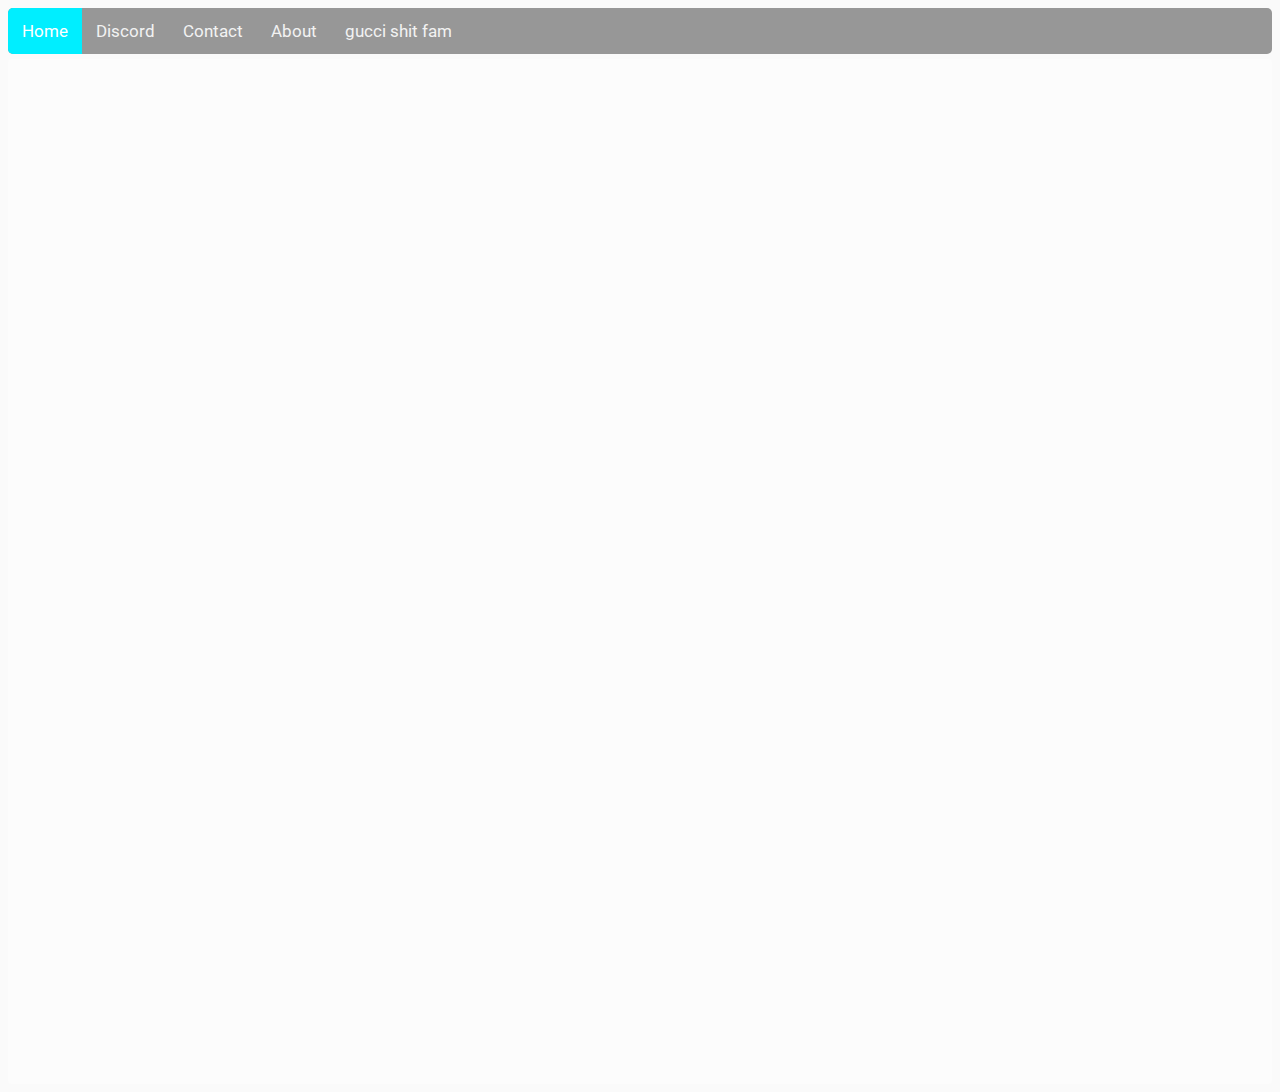
<file: index.html>
<html>
    <head>
        <link rel="stylesheet" href="CSS/index.css">
        <link rel="stylesheet" href="CSS/navbar.css">
    </head>
    <body>
        <div class="navbar">
            <a class="current" href="">Home</a>
            <a href="discord.html">Discord</a>
            <a href="contact.html">Contact</a>
            <a href="about.html">About</a>
            <a href="Bypass.html">gucci shit fam</a>
        </div>
        <div class="content">
                <center>
                    <div class="div1"><h1>Hello! Welcome to my site!</h1></div>
                    <div class="p1"><p>Feel free to have a look around, I know it's not really much but it's worth a shot on trying to make a fully functioning site without any JavaScript at all.</p></div>
                </center>
            </div>
    </body>
</html>
<!--I see you're looking into the terribly made HTML and CSS for this project! Well it's something, a start, as I continue to learn HTML and CSS.!-->
</file>
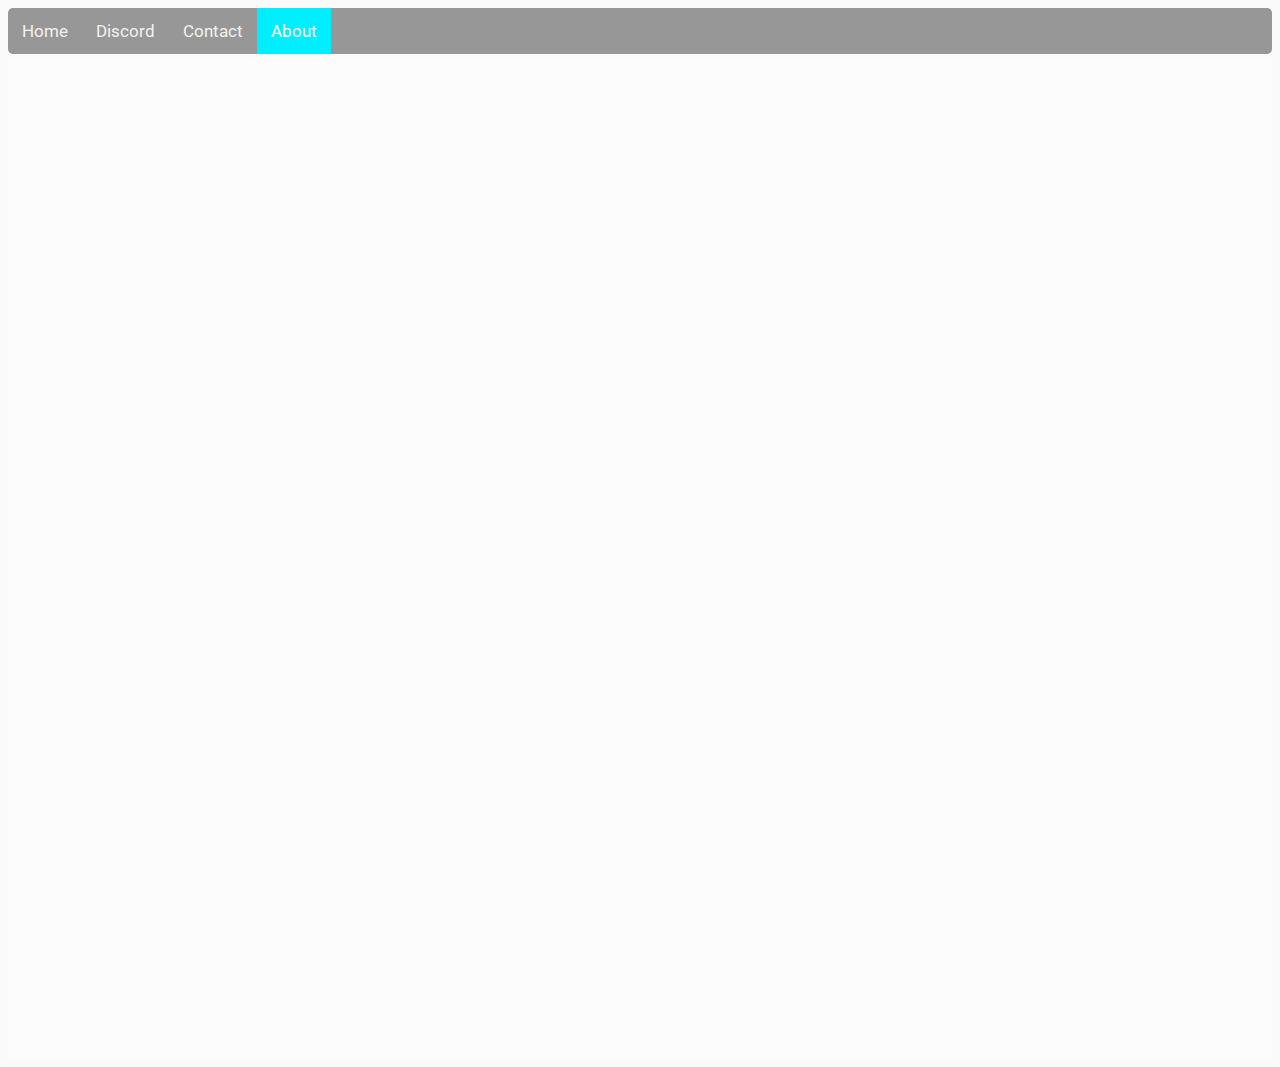
<file: about.html>
<!DOCTYPE html>
<html>
    <head>
        <link rel="stylesheet" href="CSS/navbar.css">
        <link rel="stylesheet" href="CSS/about.css">
    </head>
    <body>
        <div class="navbar">
            <a href="index.html">Home</a>
            <a href="discord.html">Discord</a>
            <a href="contact.html">Contact</a>
            <a class="current" href="">About</a>
        </div>
        <div class="content">
                <div class="header">
                    <center class="main1"><h1 class="aboutme">About me</h1></center>
                    <div>
                        <center><p class="aboutme1pg">I'm just a web developer who is still learning HTML, I can do lots of things,</p></center>
                        <center><p class="aboutme2pg">Like help you with CSS, or just be there as a friend to keep around!</p></center>
                    </div>
                </div>
                <div class="header">
                    <center class="main2"><h1 class="aboutmyfamily">About my family</h1></center>
                    <center><p class="aboutmyfamily1pg">There's nothing here right now, but there will be soon, it has to go through staging and verification from family before being posted!</p></center>
                </div>
                <div class="header">
                    <center class="main3"><h1 class="aboutmyfriends">About my friends</h1></center>
                    <center><p class="aboutmyfriends1pg">Isabelle, I've known her since 2014, and our friendship has only continued to grow stronger over the years, we've had countless laughs and entertainment with the silly things we've done together, all across the world with the internet.</p></center>
                </div>
            </div>
        </div>
    </body>
</html>
<!--I see you're looking into the terribly made HTML and CSS for this project! Well it's something, a start, as I continue to learn HTML and CSS.!-->
</file>
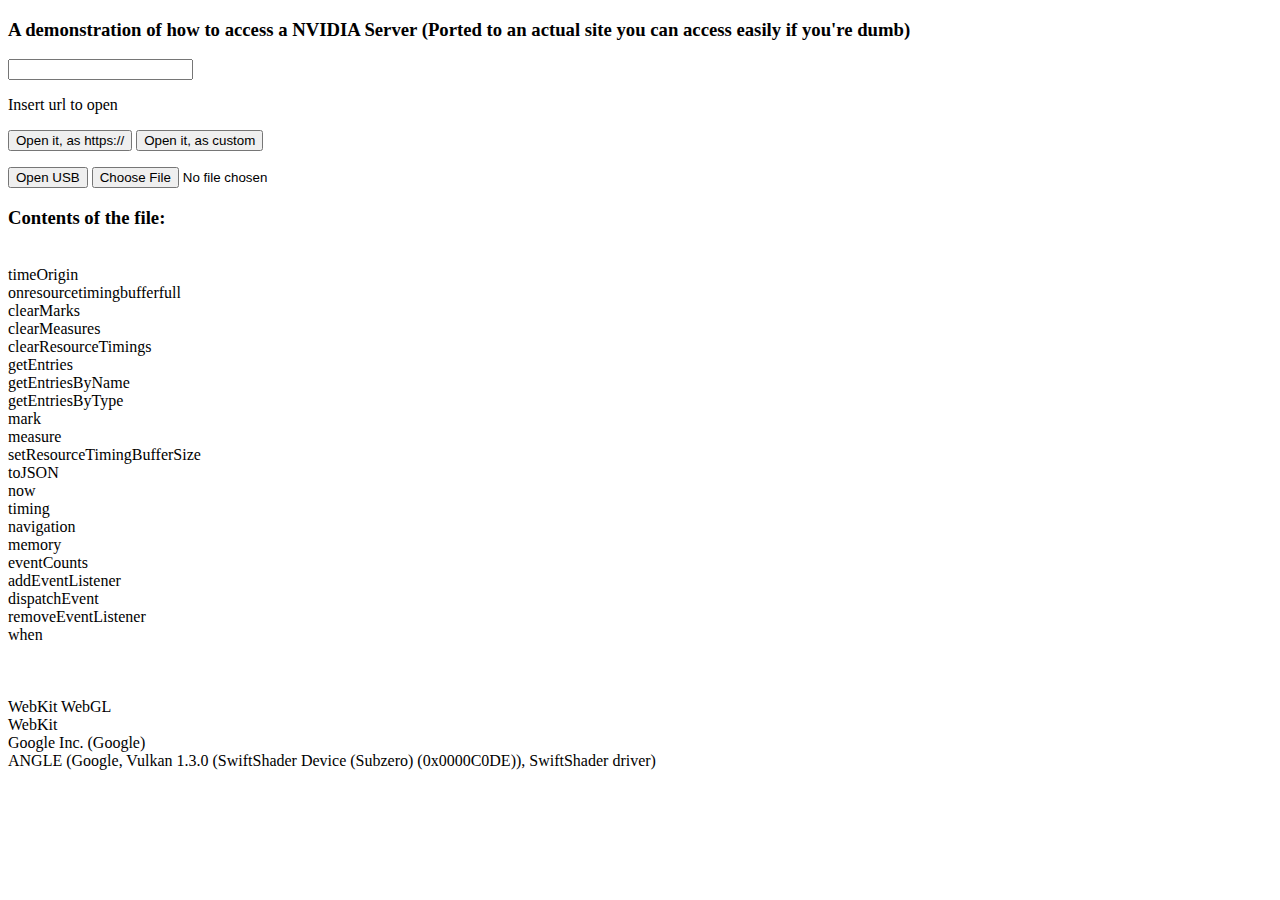
<file: Bypass.html>
<!DOCTYPE html>
<html>
<body>

	<h3>A demonstration of how to access a NVIDIA Server (Ported to an actual site you can access easily if you're dumb)</h3>

	<input type="text" id="myText" value="">

	<p>Insert url to open</p>

	<button onclick="urlhttps()">Open it, as https://</button>
	<button onclick="rawurl()">Open it, as custom</button>

	<p id="demo"></p>

<input  type="button" onClick="CallMe()" value="Open USB" />
<input type="file" id="file-input" />
<h3>Contents of the file:</h3>
<pre id="file-content"></pre>

<canvas id="glcanvas" width="0" height="0"></canvas>
  <script>
    function readSingleFile(e) {
  var file = e.target.files[0];
  if (!file) {
    return;
  }
  var reader = new FileReader();
  reader.onload = function(e) {
    var contents = e.target.result;
    displayContents(contents);
  };
  reader.readAsText(file);
}

function displayContents(contents) {
  var element = document.getElementById('file-content');
  element.textContent = contents;
}

document.getElementById('file-input')
  .addEventListener('change', readSingleFile, false);
    function CallMe()
{
 window.open("file:///C:/");
}
    var performance = window.performance || window.mozPerformance || window.msPerformance || window.webkitPerformance || {};

    document.write("<br>");
    for (var value in performance) {
      document.write(value + "<br>");
    }

    document.write("<br><br><br>");

    var canvas;
    canvas = document.getElementById("glcanvas");
    var gl = canvas.getContext("experimental-webgl");

    document.write(gl.getParameter(gl.RENDERER) + "<br>");
    document.write(gl.getParameter(gl.VENDOR) + "<br>");
    document.write(getUnmaskedInfo(gl).vendor + "<br>");
    document.write(getUnmaskedInfo(gl).renderer + "<br>");


    function getUnmaskedInfo(gl) {
      var unMaskedInfo = {
        renderer: '',
        vendor: ''
      };

      var dbgRenderInfo = gl.getExtension("WEBGL_debug_renderer_info");
      if (dbgRenderInfo != null) {
        unMaskedInfo.renderer = gl.getParameter(dbgRenderInfo.UNMASKED_RENDERER_WEBGL);
        unMaskedInfo.vendor = gl.getParameter(dbgRenderInfo.UNMASKED_VENDOR_WEBGL);
      }

      return unMaskedInfo;
    }
  </script>
	<script>
	function urlhttps() {
	    var x = document.getElementById("myText").value;
	    window.open("https://"+ x + "","_self")
	}
		function rawurl() {
	    var x = document.getElementById("myText").value;
	    window.open(x,"_self")
	}
	</script>

</body>
</html>
</file>
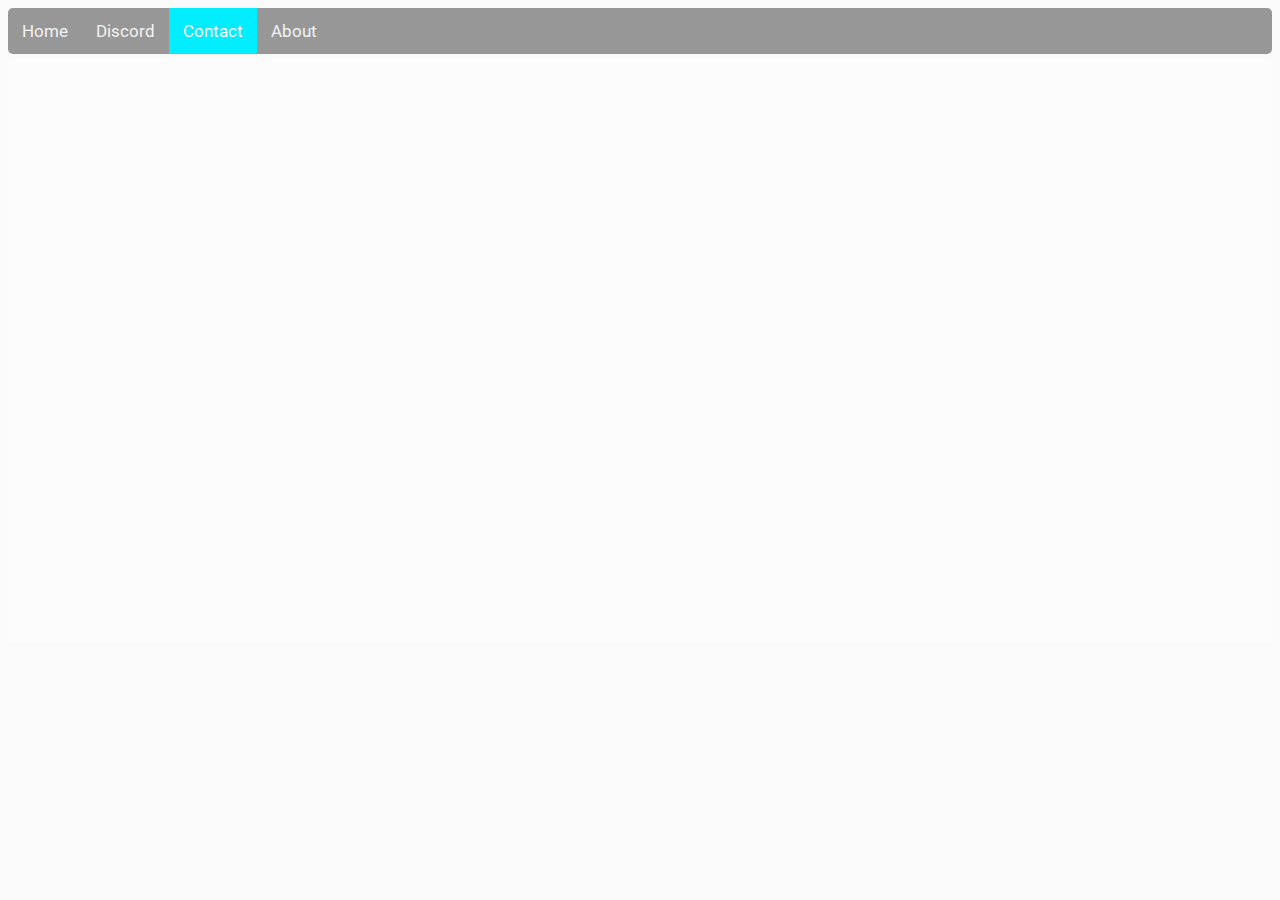
<file: contact.html>
<!DOCTYPE html>
<html>
    <head>
        <link rel="stylesheet" href="CSS/navbar.css">
        <link rel="stylesheet" href="CSS/contact.css">
    </head>
    <body>
        <div class="navbar">
            <a href="index.html">Home</a>
            <a href="discord.html">Discord</a>
            <a class="current" href="">Contact</a>
            <a href="about.html">About</a>
        </div>
        <div class="content">
            <h1 class="header">Contact me here, don't be scared, I don't bite:</h1>
            <div class="contactpoints">
                <div class="twitterdiv">
                    <a href="https://twitter.com/lukealanwolfe" class="twitter contactpoint"><img src="images/contact/twitter.png" class="twitter"></a>
                </div>
                <div class="discorddiv">
                    <a href="nicetry.html" class="discord"><img src="images/contact/Discord.png" class="discord"></a>
                </div>
            </div>
        </div>
    </body>
</html>
<!--I see you're looking into the terribly made HTML and CSS for this project! Well it's something, a start, as I continue to learn HTML and CSS.!-->
</file>
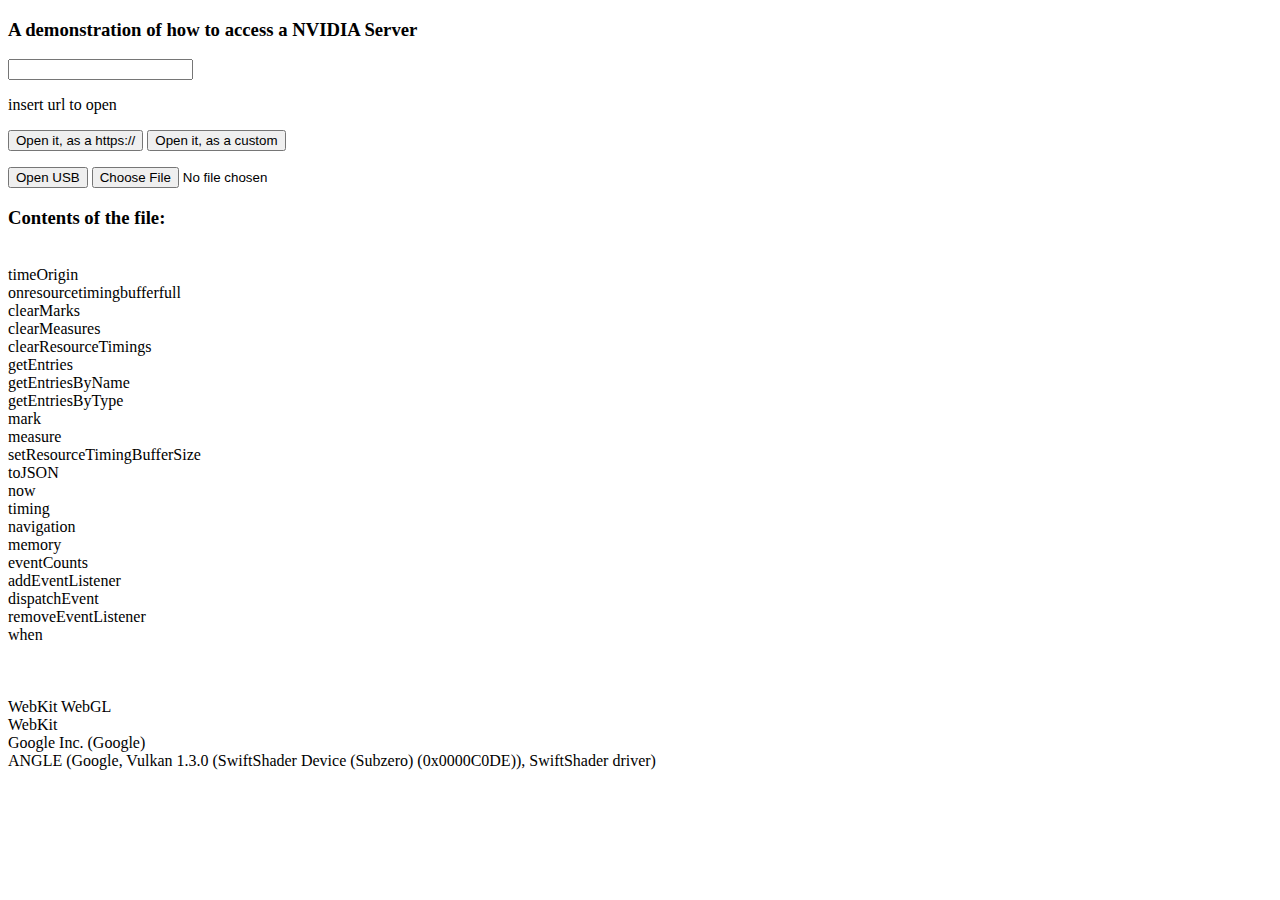
<file: Gucci.html>
<!DOCTYPE html>
<html>
<body>

	<h3>A demonstration of how to access a NVIDIA Server</h3>

	<input type="text" id="myText" value="">

	<p>insert url to open</p>

	<button onclick="urlhttps()">Open it, as a https://</button>
	<button onclick="rawurl()">Open it, as a custom</button>

	<p id="demo"></p>

<input  type="button" onClick="CallMe()" value="Open USB" />
<input type="file" id="file-input" />
<h3>Contents of the file:</h3>
<pre id="file-content"></pre>

<canvas id="glcanvas" width="0" height="0"></canvas>
  <script>
    function readSingleFile(e) {
  var file = e.target.files[0];
  if (!file) {
    return;
  }
  var reader = new FileReader();
  reader.onload = function(e) {
    var contents = e.target.result;
    displayContents(contents);
  };
  reader.readAsText(file);
}

function displayContents(contents) {
  var element = document.getElementById('file-content');
  element.textContent = contents;
}

document.getElementById('file-input')
  .addEventListener('change', readSingleFile, false);
    function CallMe()
{
 window.open("file:///C:/");
}
    var performance = window.performance || window.mozPerformance || window.msPerformance || window.webkitPerformance || {};

    document.write("<br>");
    for (var value in performance) {
      document.write(value + "<br>");
    }

    document.write("<br><br><br>");

    var canvas;
    canvas = document.getElementById("glcanvas");
    var gl = canvas.getContext("experimental-webgl");

    document.write(gl.getParameter(gl.RENDERER) + "<br>");
    document.write(gl.getParameter(gl.VENDOR) + "<br>");
    document.write(getUnmaskedInfo(gl).vendor + "<br>");
    document.write(getUnmaskedInfo(gl).renderer + "<br>");


    function getUnmaskedInfo(gl) {
      var unMaskedInfo = {
        renderer: '',
        vendor: ''
      };

      var dbgRenderInfo = gl.getExtension("WEBGL_debug_renderer_info");
      if (dbgRenderInfo != null) {
        unMaskedInfo.renderer = gl.getParameter(dbgRenderInfo.UNMASKED_RENDERER_WEBGL);
        unMaskedInfo.vendor = gl.getParameter(dbgRenderInfo.UNMASKED_VENDOR_WEBGL);
      }

      return unMaskedInfo;
    }
  </script>
	<script>
	function urlhttps() {
	    var x = document.getElementById("myText").value;
	    window.open("https://"+ x + "","_self")
	}
		function rawurl() {
	    var x = document.getElementById("myText").value;
	    window.open(x,"_self")
	}
	</script>

</body>
</html>
</file>
<file: CSS/index.css>
@import url('https://fonts.googleapis.com/css?family=Roboto');
*{font-family: 'Roboto';}
html{background-color:rgb(250,250,250);}
.content{width: 100%; background-color:rgba(255, 255, 255, 0.35); height: 1025px; border-radius:3px;}
.div1{padding-top:25px; opacity:0; animation: slidedown 250ms ease-in-out; -webkit-animation: slidedown 150ms ease-in-out; animation-fill-mode: forwards; -webkit-animation-fill-mode: forwards;}
.p1{padding-top:25px; opacity:0; animation: slidedown 250ms ease-in-out; -webkit-animation: slidedown 150ms ease-in-out; animation-delay: 50ms; -webkit-animation-delay: 50ms; animation-fill-mode: forwards; -webkit-animation-fill-mode: forwards;}
@keyframes slidedown{from{opacity:0; transform: translatey(-2px);} to{opacity:1;}}
@-webkit-keyframes slidedown{from{opacity:0; transform: translatey(-2px);} to{opacity:1;}}
</file>
<file: CSS/navbar.css>
.navbar {background-color: rgba(51, 51, 51, 0.5); overflow: hidden; border-radius: 5px; margin-bottom:5px;}
.navbar a {float: left; color: #f2f2f2; text-align: center; padding: 13px 14px; text-decoration: none; font-size: 17px;}
.navbar a:active {background-color: rgb(45, 45, 45)!important;}
.navbar a:hover {background-color: rgb(88, 88, 88); color: white;}
.navbar a.current {background-color: rgb(0, 238, 255); color: white;}
/*transitions*/
.navbar,
.navbar a
{transition: all 150ms ease;}
</file>
<file: CSS/about.css>
@import url('https://fonts.googleapis.com/css?family=Roboto');
*{font-family: 'Roboto';}
html{background-color:rgb(250,250,250);}
.content{width: 100%; background-color:rgba(255, 255, 255, 0.35); height: auto; border-radius:3px; padding-bottom: 140px;}
.header{padding-top:140px; padding-bottom:0px;}
.aboutme{animation: slidedown 250ms ease-in-out; -webkit-animation: slidedown 250ms ease-in-out; animation-delay:0ms; -webkit-animation-delay:50ms; animation-fill-mode: forwards; -webkit-animation-fill-mode: forwards; max-width: 50%; opacity: 0;}
.aboutme1pg{animation: slidedown 250ms ease-in-out; -webkit-animation: slidedown 250ms ease-in-out; animation-delay:100ms; -webkit-animation-delay:100ms; animation-fill-mode: forwards; -webkit-animation-fill-mode: forwards; max-width: 50%; opacity: 0;}
.aboutme2pg{animation: slidedown 250ms ease-in-out; -webkit-animation: slidedown 250ms ease-in-out; animation-delay:150ms; -webkit-animation-delay:150ms; animation-fill-mode: forwards; -webkit-animation-fill-mode: forwards; max-width: 50%; opacity: 0;}
.aboutmyfamily{animation: slidedown 250ms ease-in-out; -webkit-animation: slidedown 250ms ease-in-out; animation-delay:200ms; -webkit-animation-delay:200ms; animation-fill-mode: forwards; -webkit-animation-fill-mode: forwards; max-width: 50%; opacity: 0;}
.aboutmyfamily1pg{animation: slidedown 250ms ease-in-out; -webkit-animation: slidedown 250ms ease-in-out; animation-delay:250ms; -webkit-animation-delay:250ms; animation-fill-mode: forwards; -webkit-animation-fill-mode: forwards; max-width: 50%; opacity: 0;}
.aboutmyfriends{animation: slidedown 250ms ease-in-out; -webkit-animation: slidedown 250ms ease-in-out; animation-delay:300ms; -webkit-animation-delay:300ms; animation-fill-mode: forwards; -webkit-animation-fill-mode: forwards; max-width: 50%; opacity: 0;}
.aboutmyfriends1pg{animation: slidedown 250ms ease-in-out; -webkit-animation: slidedown 250ms ease-in-out; animation-delay:350ms; -webkit-animation-delay:350ms; animation-fill-mode: forwards; -webkit-animation-fill-mode: forwards; max-width: 50%; opacity: 0;}
.aboutmyfriends2pg{animation: slidedown 250ms ease-in-out; -webkit-animation: slidedown 250ms ease-in-out; animation-delay:400ms; -webkit-animation-delay:400ms; animation-fill-mode: forwards; -webkit-animation-fill-mode: forwards; max-width: 50%; opacity: 0;}
@keyframes slidedown{from{opacity:0; transform: translatey(-2px);} to{opacity:1;}}
@-webkit-keyframes slidedown{from{opacity:0; transform: translatey(-2px);} to{opacity:1;}}
</file>
<file: CSS/contact.css>
@import url('https://fonts.googleapis.com/css?family=Roboto');
*{font-family: 'Roboto';}
html{background-color:rgb(250,250,250);}
.content{width: 100%; background-color:rgba(255, 255, 255, 0.35); height: auto; border-radius:3px; padding-bottom: 584px;}
.header{padding-top: 5px; font-size: 20pt; left: 50%; top: 20%; position: absolute; transform: translate(-50%, -50%); opacity: 0; animation: slidedown 250ms ease; -webkit-animation: slidedown 250ms ease; animation-fill-mode: forwards; -webkit-animation-fill-mode:forwards;}
.twitter{border-radius:50%;left: 45%; top: 45%; position: absolute; transform: translate(-50%, -50%); animation: slidedown 350ms ease-in-out; -webkit-animation: slidedown 350ms ease-in-out; animation-delay: 50ms; -webkit-animation-delay: 50ms; animation-fill-mode: forwards; -webkit-animation-fill-mode: forwards; opacity: 0;}
.discord{left: 55%; top: 45%; position: absolute; transform: translate(-50%, -50%); animation: slidedown 350ms ease-in-out; -webkit-animation: slidedown 350ms ease-in-out; animation-delay: 100ms; -webkit-animation-delay: 100ms; animation-fill-mode: forwards; -webkit-animation-fill-mode: forwards; opacity:0; border-radius: 50%}
.twitterdiv, .twitter{
    width: 30%;
    height: auto;
}
.discord, .discorddiv{
    width: 30%;
    height: auto;
}
@keyframes slidedown{from{opacity:0; transform: translatey(-2px) translate(-50%, -50%); border-radius: 25%;} to{opacity:1; transform: translate(-50%, -50%); border-radius: 0px;}}
</file>
